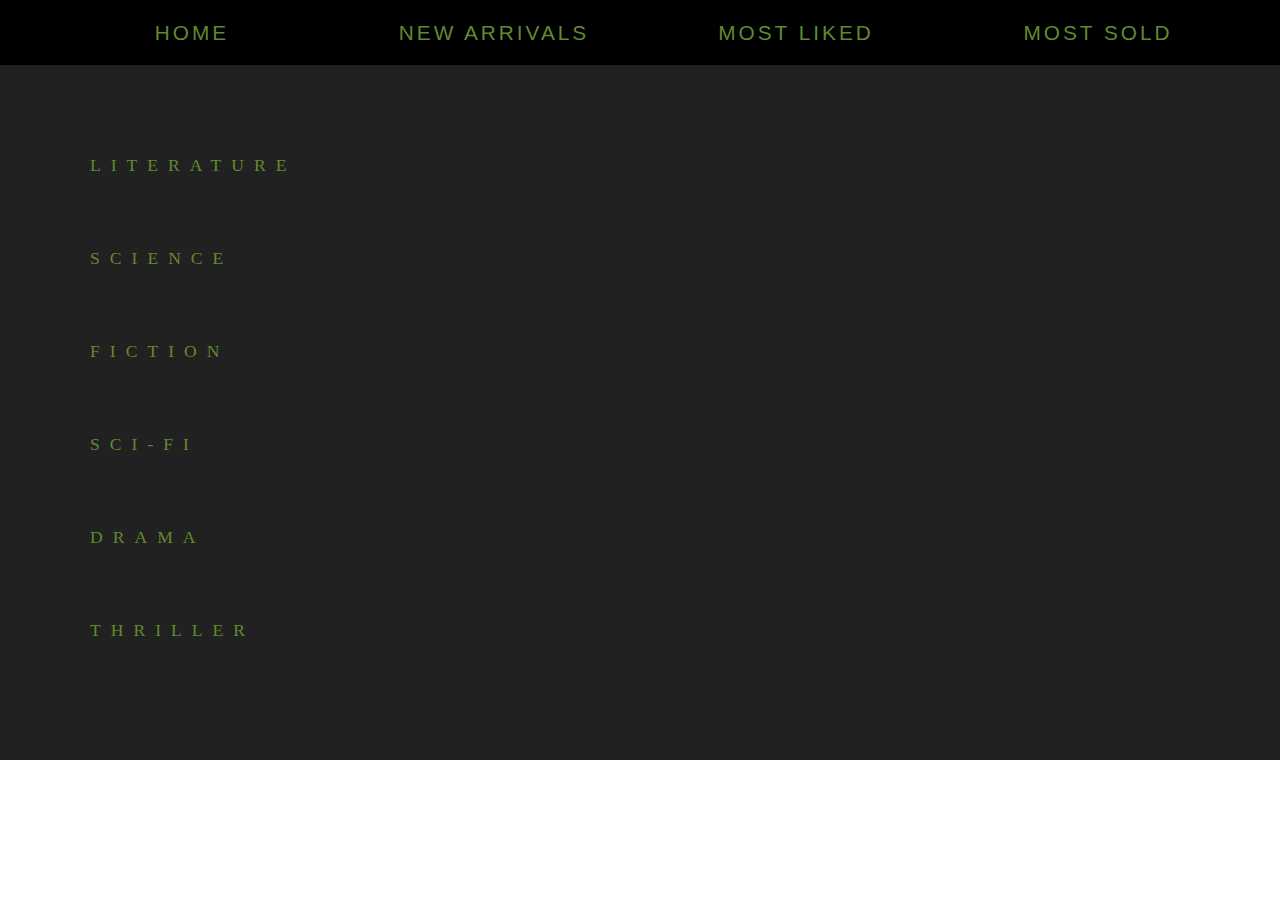
<file: index.html>
<!DOCTYPE html>
<html lang="en">
<head>
    <meta charset="UTF-8">
    <meta http-equiv="X-UA-Compatible" content="IE=edge">
    <meta name="viewport" content="width=device-width, initial-scale=1.0">
    <title>Document</title>
    <link rel="stylesheet" href="./style.css">
</head>
<body>
    <div class="container">

        <div class="nav">
            <button>HOME</button>
            <button>NEW ARRIVALS</button>
            <button>MOST LIKED</button>
            <button>MOST SOLD</button>
        </div>
        <div class="row">
            <div class="col1">
                <br><br><br><br><br>
                <a href="./literature.html" target="frame">LITERATURE</a><br><br><br><br><br>
                <a href="./science.html" target="frame">SCIENCE</a><br><br><br><br><br>
                <a href="./fiction.html" target="frame">FICTION</a><br><br><br><br><br>
                <a href="./scifi.html" target="frame">SCI-FI</a><br><br><br><br><br>
                <a href="./drama.html" target="frame">DRAMA</a><br><br><br><br><br>
                <a href="./thriller.html" target="frame">THRILLER</a>
                
                
            </div>

            <div class="col2">
                <iframe src="" frameborder="0" name="frame"></iframe>
            </div>
        </div>

    </div>
</body>
</html>
</file>
<file: style.css>
*{
    margin: 0px;
    padding: 0px;
}
.nav{
    background-color: #000000;
    height: 65px;
    display: flex;
    justify-content: space-evenly;
}

html{
    scroll-behavior: smooth;
}


.nav button{
    height: 35px;
    width: 220px;
    border: none;
    border-radius: 25px;
    margin-top: 15px;
    margin-left: 10px;
    background-color: #000000;
    letter-spacing: 3px;
    font-size: 1.3rem;
    color: #61892f;
}
.col1 a:hover{
    letter-spacing: 10px;
}


.row{
    display: flex;
}

.col1{
    background-color: rgb(33, 33, 33);
    height: 695px;
    width: 400px;
    background-size: cover;
    
}
.col1 a{
    height: 58px;
    padding: 10px;
    padding-left: 90px;
    border: 1px;
    margin-top: 35px;
    color: #61892f;
    font-size: 1.1rem;
    border-radius: 0px 50px 50px 0px;
    letter-spacing: 10px;
    text-decoration: none;
    transition: 2s;
    background-color: rgb(33, 33, 33);

}
.col1 a:hover{
    background-color: #61892f;
    transition: 1.5s;
    color: black;
}


.col2{
    background-color: rgb(33, 33, 33);
    background-size: contain;
    width: 1190px;
    height: 695px;
}

iframe{
    width: 100%;
    height: 100%;
}



.all{
    background-color: rgb(33, 33, 33);
    height: 1060px;
}
h2{
    padding: 50px;
    transition: 5.5s;
    color: #61892f;
    font-size: 2REM;
    
}
h2:hover{
    letter-spacing: 40px;
    transition: 0.9s;
}

.row
{
    
    display: flex;
    justify-content: space-evenly;
    position: relative;
    background-color: rgb(33, 33, 33);
    height: 390px;
}


img
{
    width: 250px;
    box-shadow: #61892f 10PX 10PX;
    
}


.main0
{
    
    width: 280px;
    height: 380px;
    text-align: center;
    transition: 0.5s;
    background-size: cover;
}







.overlay{
    color: #ffffff;
    width: 100%;
    opacity:0; 
    transition: .7s ease;
    font-size: 25px;
    margin-top: -350px;
    font-family: 'Franklin Gothic Medium', 'Arial Narrow', Arial, sans-serif;
    letter-spacing: 5px;
}

.main0:hover img{
    transform: scale(1.1);
    transition: 1s;
    opacity: .2;
}
.main0:hover .overlay{
    opacity: 10000;
    transition: 1.5s;
}
p{
    font-size: x-small;
    margin-top: 40px;
}
</file>
